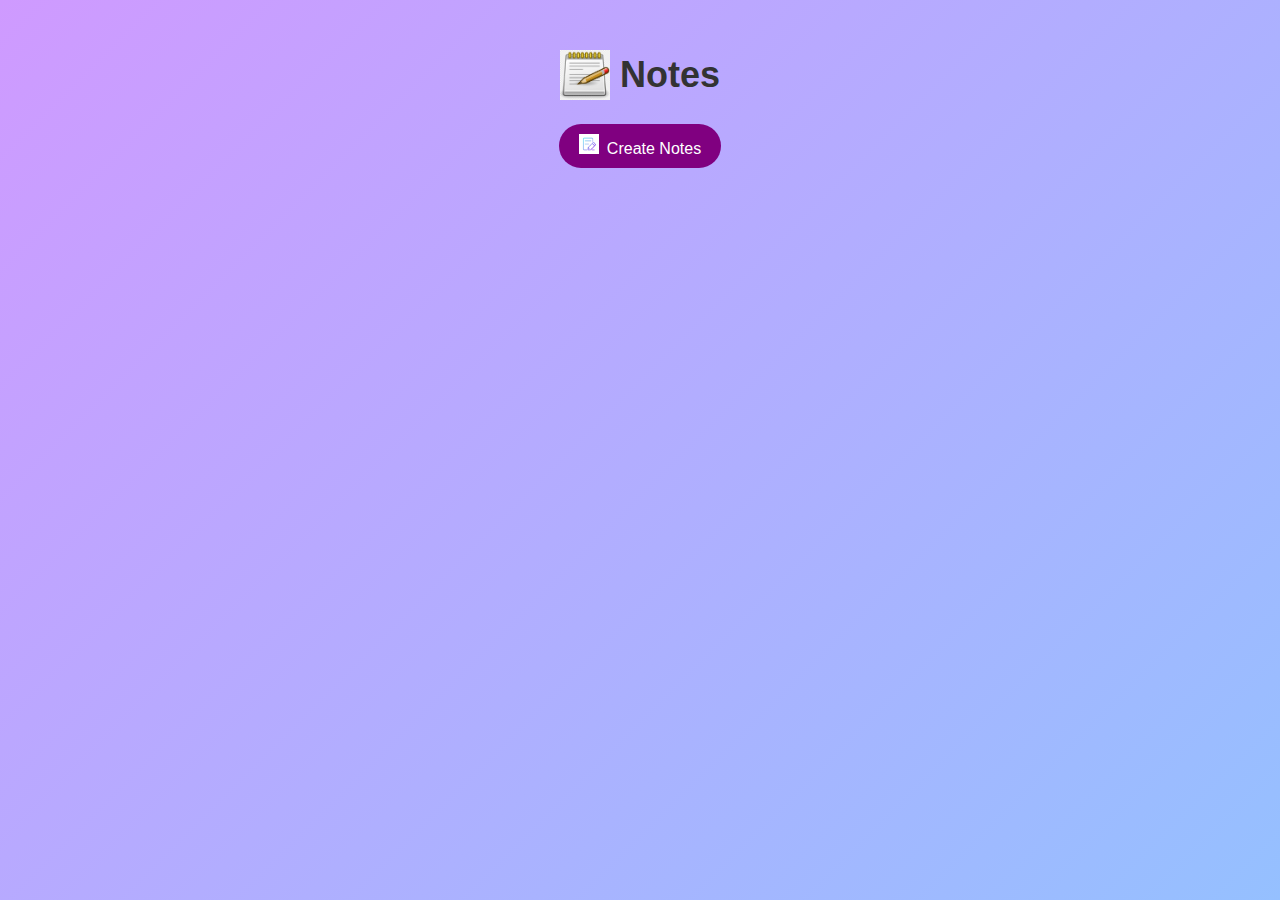
<file: index.html>
<!doctype.html>
<html>
  <head>
    <title> notes App</title>
    <meta name="viewport" content="width=device-width,initial-scale=1.0">
    <link rel="stylesheet" href="index.css">
  </head>
  

  <body>
    <div class="container">
      
      <h1><img src="notes.png" alt ="notes"> Notes</h1>
      <button class="btn" ><img src="edit.jpeg">Create Notes</button>
      <div class="notes-container">
        <!-- <p contenteditable="true" class="input-box"><img src="dlt.png"></p> -->
      </div>
      
    </div>
    
  </body>
  <script src="index.js"></script>
</html>
</file>
<file: index.css>
body{
  margin:0;
  padding:0px;
  box-sizing:border-box;
  background:linear-gradient(135deg,#cf9aff,#95c0ff);
}

.container {
  text-align: center;
  margin-top: 50px;
  font-family: Arial, sans-serif;
}

h1 {
  font-size: 36px;
  color: #333;
  display: flex;
  align-items: center;
  justify-content: center;
}

h1 img {
  width: 50px; 
  height: 50px;
  margin-right: 10px;
}

/* Button styling */
button {
  background-color:purple;
  color:white;
  padding: 10px 20px;
  font-size: 16px;
  border: none;
  border-radius: 50px;
  cursor: pointer;
  display: flex;
  align-items:center;
  justify-content: center;
  transition: background-color 0.3s ease;
  margin:20px auto;
  display:block;
}

button img {
  width: 20px; 
  height: 20px;
  margin-right: 8px;
}
.input-box{
  width: 100%; 
  max-width: 600px; 
  min-height: 100px; 
  padding: 10px;
  margin: 20px auto; 
  font-size: 16px;
  color: #333; 
  background-color: #fff; 
  border: 2px solid #ccc; 
  border-radius: 5px; 
  box-shadow: 0 2px 4px rgba(0, 0, 0, 0.1); 
  outline: none; 
  position:relative;
  /* transition: border-color 0.3s ease, box-shadow 0.3s ease; */
}
.input-box img{
  width:30px;
  height:30px;
  cursor:pointer;
  float:right;
  margin-left:10px;
}

button:hover {
  background-color:#95c0ff;
}

/* For responsive design */
@media (max-width: 600px) {
  .container {
    margin-top: 20px;
  }

  button {
    width: 100%;
    padding: 15px 0;
  }
  .input-box{
    font-size:14px;
    padding:8px;
}
</file>
